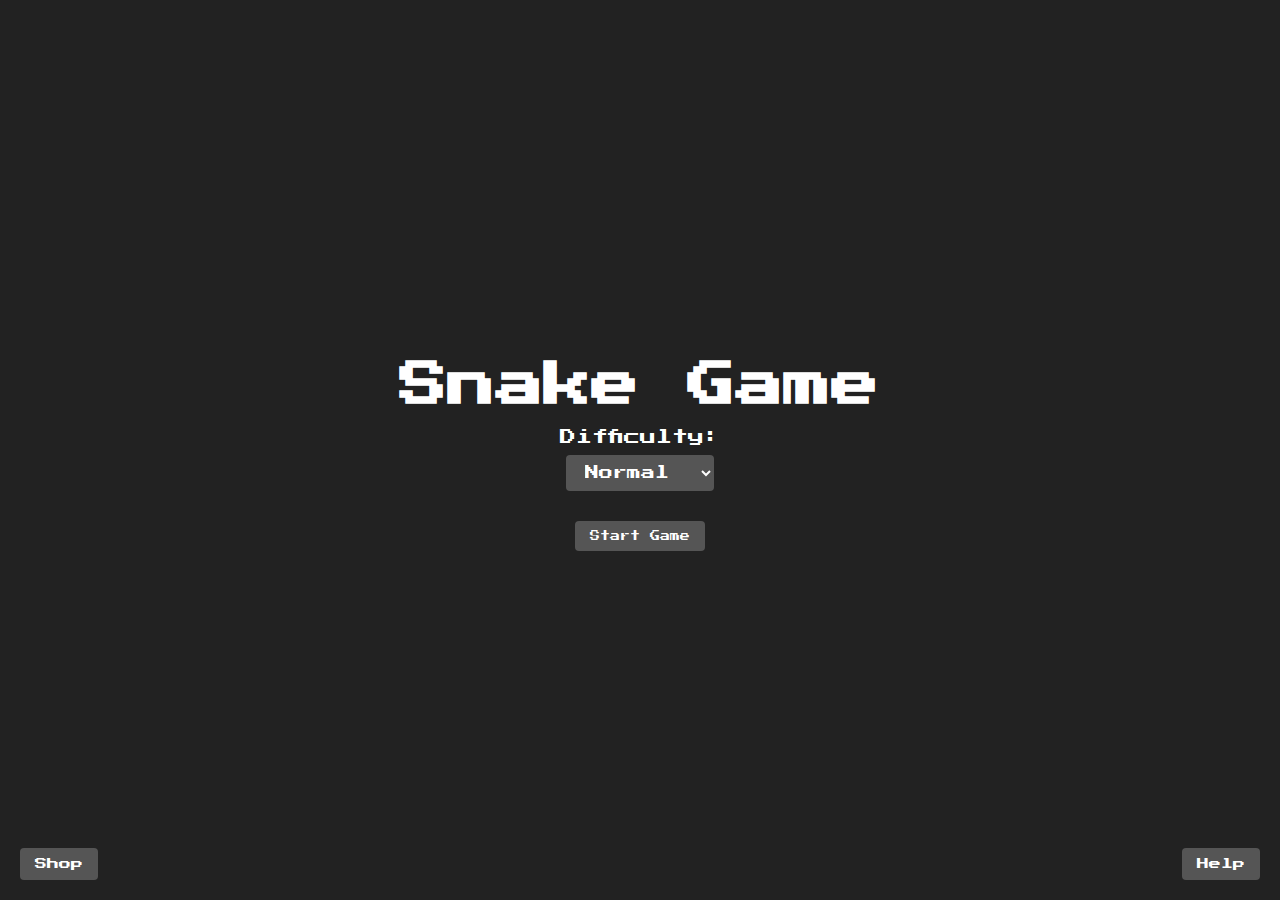
<file: index.html>
<html lang="en">
  <head>
    <meta charset="UTF-8" />
    <meta name="viewport" content="width=device-width, initial-scale=1.0" />
    <meta name="description" content="Trò chơi Snake đơn giản nhưng thú vị, thử thách sự nhanh nhạy và phản xạ của bạn!" />
    <title>Snake Game</title>
    <link rel="stylesheet" href="style.css" />
    <link
      href="https://fonts.googleapis.com/css2?family=Press+Start+2P&display=swap"
      rel="stylesheet"
    />
  </head>
  <body>
    <div id="mainMenu">
      <h1>Snake Game</h1>
      <label for="difficultySelect">Difficulty:</label>
      <select id="difficultySelect">
        <option value="easy" style="background-color: #dff0d8; color: #3c763d;">Easy</option>
        <option value="normal" selected style="background-color: #d9edf7; color: #31708f;">Normal</option>
        <option value="hard" style="background-color: #f2dede; color: #a94442;">Hard</option>
        <option value="extreme" style="background-color: #fcf8e3; color: #8a6d3b;">Extreme</option>
      </select>
      <button id="startGameButton">Start Game</button>
      
      <button id="shopButton">Shop</button>
      <div id="shopModal">
        <div id="shopModalContent">
          <h2>Snake Color Shop</h2>
          <div class="shopItem">
            <div class="colorPreview" style="background-color: #0f0;"></div>
            <span>Green</span>
            <button class="equipButton" data-color="#0f0">Equip</button>
          </div>
          <div class="shopItem">
            <div class="colorPreview" style="background-color: #00f;"></div>
            <span>Blue</span>
            <button class="equipButton" data-color="#00f">Equip</button>
          </div>
          <div class="shopItem">
            <div class="colorPreview" style="background-color: #800080;"></div>
            <span>Purple</span>
            <button class="equipButton" data-color="#800080">Equip</button>
          </div>
          <div class="shopItem">
            <div class="colorPreview" style="background-color: #FFA500;"></div>
            <span>Orange</span>
            <button class="equipButton" data-color="#FFA500">Equip</button>
          </div>
          <button id="shopCloseButton">Close</button>
        </div>
      </div>
      <button id="helpButton">Help</button>
      <div id="helpModal">
        <div id="helpModalContent">
          <h2>How to Play</h2>
          <p>Use Arrow keys or WASD to control the snake.</p>
          <p>Eat the red food to grow.</p>
          <p>Avoid collisions with walls and your own tail.</p>
          <p>Press any key to restart when the game is over.</p>
          <p>Your score is tracked along with the global max score.</p>
          <p>Have fun!</p>
          <button id="helpCloseButton">Close</button>
        </div>
      </div>
    </div>
    <div id="gameContainer" style="display: none;">
      <canvas id="gameCanvas" width="500" height="500"></canvas>
      <div id="score">Score: 0</div>
      <div id="globalMaxScore">Max Score: 0</div>
      <div id="gameOver">
        <div class="gameOverText">Game Over</div>
        <div class="restartText">Press any key to Restart</div>
      </div>
      <div id="pauseMenu">
        <h1>Paused</h1>
        <button id="resumeButton">Resume</button>
        <button id="quitButton">Quit</button>
      </div>
    </div>
    
    <script src="snake.js" defer></script>
  </body>
</html>
</file>
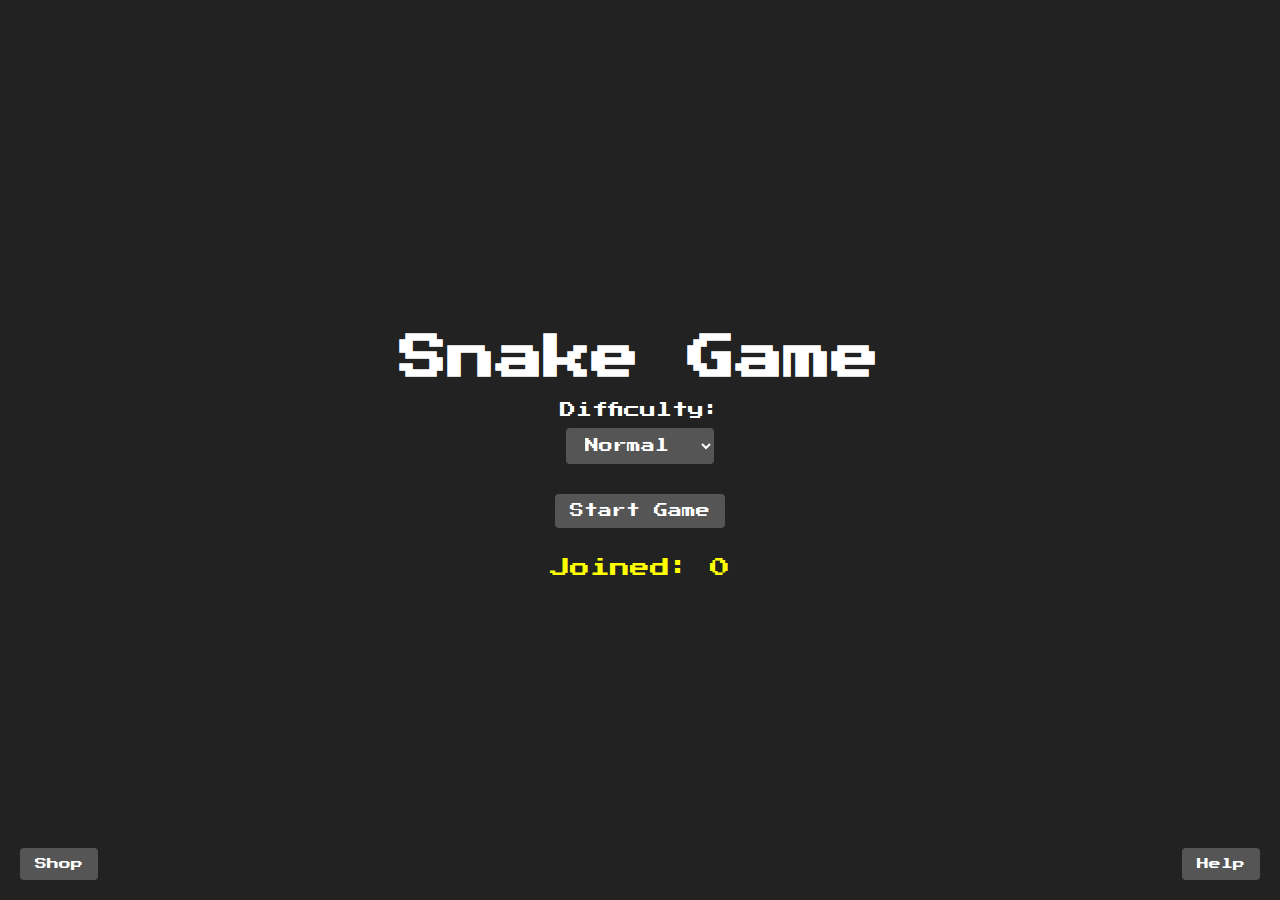
<file: assets/index.html>
<html lang="en">
  <head>
    <meta charset="UTF-8" />
    <meta name="viewport" content="width=device-width, initial-scale=1.0" />
    <meta name="description" content="Trò chơi Snake đơn giản nhưng thú vị, thử thách sự nhanh nhạy và phản xạ của bạn!" />
    <title>Snake Game</title>
    <link rel="stylesheet" href="style.css" />
    <link
      href="https://fonts.googleapis.com/css2?family=Press+Start+2P&display=swap"
      rel="stylesheet"
    />
  </head>
  <body>
    <div id="mainMenu">
      <h1>Snake Game</h1>
      <label for="difficultySelect">Difficulty:</label>
      <select id="difficultySelect">
        <option value="easy" style="background-color: #dff0d8; color: #3c763d;">Easy</option>
        <option value="normal" selected style="background-color: #d9edf7; color: #31708f;">Normal</option>
        <option value="hard" style="background-color: #f2dede; color: #a94442;">Hard</option>
        <option value="extreme" style="background-color: #fcf8e3; color: #8a6d3b;">Extreme</option>
      </select>
      <button id="startGameButton">Start Game</button>
      
      <button id="shopButton">Shop</button>
      <p id="joinCount">Joined: 0</p>
      <div id="shopModal">
        <div id="shopModalContent">
          <h2>Snake Color Shop</h2>
          <div class="shopItem">
            <div class="colorPreview" style="background-color: #0f0;"></div>
            <span>Green</span>
            <button class="equipButton" data-color="#0f0">Equip</button>
          </div>
          <div class="shopItem">
            <div class="colorPreview" style="background-color: #00f;"></div>
            <span>Blue</span>
            <button class="equipButton" data-color="#00f">Equip</button>
          </div>
          <div class="shopItem">
            <div class="colorPreview" style="background-color: #800080;"></div>
            <span>Purple</span>
            <button class="equipButton" data-color="#800080">Equip</button>
          </div>
          <div class="shopItem">
            <div class="colorPreview" style="background-color: #FFA500;"></div>
            <span>Orange</span>
            <button class="equipButton" data-color="#FFA500">Equip</button>
          </div>
          <button id="shopCloseButton">Close</button>
        </div>
      </div>
      <button id="helpButton">Help</button>
      <div id="helpModal">
        <div id="helpModalContent">
          <h2>How to Play</h2>
          <p>Use Arrow keys or WASD to control the snake.</p>
          <p>Eat the red food to grow.</p>
          <p>Avoid collisions with walls and your own tail.</p>
          <p>Press any key to restart when the game is over.</p>
          <p>Your score is tracked along with the global max score.</p>
          <p>Have fun!</p>
          <button id="helpCloseButton">Close</button>
        </div>
      </div>
    </div>
    <div id="gameContainer" style="display: none;">
      <canvas id="gameCanvas" width="600" height="600"></canvas>
      <div id="score">Score: 0</div>
      <div id="globalMaxScore">Max Score: 0</div>
      <div id="gameOver">
        <div class="gameOverText">Game Over</div>
        <div class="restartText">Press any key to Restart</div>
      </div>
      <div id="pauseMenu">
        <h1>Paused</h1>
        <button id="resumeButton">Resume</button>
        <button id="quitButton">Quit</button>
      </div>
    </div>
    
    <script src="snake.js" defer></script>
  </body>
</html>
</file>
<file: style.css>
/* Basic reset and body styles */
body {
  margin: 0;
  padding: 0;
  outline: 0;
  display: flex;
  flex-direction: column;
  align-items: center;
  background-color: #222;
  color: #fff;
  font-family: 'Press Start 2P', cursive;
}

/* Canvas centered with a solid border */
canvas {
  background-color: #333;
  border: 2px solid #fff;
  margin-top: 20px;
}

/* Score display styling */
#score {
  margin-top: 20px;
  font-size: 24px;
}

/* Global Max Score display styling */
#globalMaxScore {
  margin-top: 10px;
  font-size: 24px;
}

/* Game Over overlay styling */
#gameOver {
  position: fixed;
  top: 0;
  left: 0;
  width: 100%;
  height: 100%;
  background: rgba(0, 0, 0, 0.8);
  display: none;
  align-items: center;
  justify-content: center;
  flex-direction: column;
  font-size: 2rem;
}

/* When visible, display as flex and animate fade in */
#gameOver.visible {
  display: flex;
  animation: fadeIn 1s;
}

/* Simple fade-in animation */
@keyframes fadeIn {
  from { opacity: 0; }
  to { opacity: 1; }
}

/* Help Button styling */
#helpButton {
  position: fixed;
  bottom: 20px;
  right: 20px;
  background: #555;
  color: #fff;
  border: none;
  border-radius: 4px;
  padding: 10px 15px;
  font-family: 'Press Start 2P', cursive;
  cursor: pointer;
  font-size: 12px;
  z-index: 1000;
}

#helpButton:hover {
  background: #777;
}

/* Help Modal overlay styling */
#helpModal {
  position: fixed;
  top: 0;
  left: 0;
  width: 100%;
  height: 100%;
  background: rgba(0, 0, 0, 0.8);
  display: none;
  align-items: center;
  justify-content: center;
  z-index: 1001;
}

#helpModal.visible {
  display: flex;
}

#helpModalContent {
  background: #333;
  padding: 20px;
  border: 2px solid #fff;
  border-radius: 8px;
  max-width: 600px;
  text-align: center;
}

/* Main Menu styling */
#mainMenu {
  position: fixed;
  top: 0;
  left: 0;
  width: 100%;
  height: 100%;
  background-color: #222;
  display: flex;
  flex-direction: column;
  align-items: center;
  justify-content: center;
  z-index: 1002;
}

#mainMenu h1 {
  font-size: 3rem;
  margin-bottom: 20px;
}

#startGameButton {
  background: #555;
  color: #fff;
  border: none;
  border-radius: 4px;
  padding: 10px 15px;
  font-family: 'Press Start 2P', cursive;
  cursor: pointer;
  font-size: 10px;
  margin: 20px;
}

#startGameButton:hover {
  background: #777;
}
/* Difficulty dropdown styling */
#difficultySelect {
  background: #555;
  color: #fff;
  border: none;
  border-radius: 4px;
  padding: 10px 15px;
  font-family: 'Press Start 2P', cursive;
  cursor: pointer;
  font-size: 14px;
  margin: 10px;
  outline: none;
}
#difficultySelect:hover {
  background: #777;
}

/* Pause Menu styling */
#pauseMenu {
  position: fixed;
  top: 0;
  left: 0;
  width: 100%;
  height: 100%;
  background: rgba(0, 0, 0, 0.8);
  display: none;
  align-items: center;
  justify-content: center;
  flex-direction: column;
  z-index: 1003;
}

#pauseMenu.visible {
  display: flex;
  animation: fadeIn 0.5s;
}

#pauseMenu h1 {
  font-size: 3rem;
  margin-bottom: 20px;
}

#pauseMenu button {
  background: #555;
  color: #fff;
  border: none;
  border-radius: 4px;
  padding: 10px 15px;
  font-family: 'Press Start 2P', cursive;
  cursor: pointer;
  font-size: 14px;
  margin: 10px;
}

#pauseMenu button:hover {
  background: #777;
}

/* Shop Button styling */
#shopButton {
  position: fixed;
  bottom: 20px;
  left: 20px;
  background: #555;
  color: #fff;
  border: none;
  border-radius: 4px;
  padding: 10px 15px;
  font-family: 'Press Start 2P', cursive;
  cursor: pointer;
  font-size: 12px;
  z-index: 1000;
}

#shopButton:hover {
  background: #777;
}

/* Shop Modal overlay styling */
#shopModal {
  position: fixed;
  top: 0;
  left: 0;
  width: 100%;
  height: 100%;
  background: rgba(0, 0, 0, 0.8);
  display: none;
  align-items: center;
  justify-content: center;
  z-index: 1001;
}

#shopModal.visible {
  display: flex;
}

#shopModalContent {
  background: #333;
  padding: 20px;
  border: 2px solid #fff;
  border-radius: 8px;
  max-width: 600px;
  text-align: center;
}

.shopItem {
  display: flex;
  align-items: center;
  justify-content: space-between;
  margin: 10px 0;
}

.shopItem .colorPreview {
  width: 30px;
  height: 30px;
  border: 1px solid #fff;
  margin-right: 10px;
}

.shopItem button.equipButton {
  background: #555;
  color: #fff;
  border: none;
  border-radius: 4px;
  padding: 5px 10px;
  font-family: 'Press Start 2P', cursive;
  cursor: pointer;
  font-size: 10px;
}

.shopItem button.equipButton:hover {
  background: #777;
}

#shopCloseButton {
  background: #555;
  color: #fff;
  border: none;
  border-radius: 4px;
  padding: 10px 15px;
  font-family: 'Press Start 2P', cursive;
  cursor: pointer;
  font-size: 12px;
  margin-top: 20px;
}

#shopCloseButton:hover {
  background: #777;
}
</file>
<file: assets/style.css>
/* Basic reset and body styles */
body {
  margin: 0;
  padding: 0;
  outline: 0;
  display: flex;
  flex-direction: column;
  align-items: center;
  background-color: #222;
  color: #fff;
  font-family: 'Press Start 2P', cursive;
}

/* Canvas centered with a solid border */
canvas {
  background-color: #333;
  border: 2px solid #fff;
  margin-top: 20px;
}

/* Score display styling */
#score {
  margin-top: 20px;
  font-size: 24px;
}

/* Global Max Score display styling */
#globalMaxScore {
  margin-top: 10px;
  font-size: 24px;
}

/* Game Over overlay styling */
#gameOver {
  position: fixed;
  top: 0;
  left: 0;
  width: 100%;
  height: 100%;
  background: rgba(0, 0, 0, 0.8);
  display: none;
  align-items: center;
  justify-content: center;
  flex-direction: column;
  font-size: 2rem;
}

/* When visible, display as flex and animate fade in */
#gameOver.visible {
  display: flex;
  animation: fadeIn 1s;
}

/* Simple fade-in animation */
@keyframes fadeIn {
  from { opacity: 0; }
  to { opacity: 1; }
}

/* Help Button styling */
#helpButton {
  position: fixed;
  bottom: 20px;
  right: 20px;
  background: #555;
  color: #fff;
  border: none;
  border-radius: 4px;
  padding: 10px 15px;
  font-family: 'Press Start 2P', cursive;
  cursor: pointer;
  font-size: 12px;
  z-index: 1000;
}

#helpButton:hover {
  background: #777;
}

/* Help Modal overlay styling */
#helpModal {
  position: fixed;
  top: 0;
  left: 0;
  width: 100%;
  height: 100%;
  background: rgba(0, 0, 0, 0.8);
  display: none;
  align-items: center;
  justify-content: center;
  z-index: 1001;
}

#helpModal.visible {
  display: flex;
}

#helpModalContent {
  background: #333;
  padding: 20px;
  border: 2px solid #fff;
  border-radius: 8px;
  max-width: 600px;
  text-align: center;
}

/* Main Menu styling */
#mainMenu {
  position: fixed;
  top: 0;
  left: 0;
  width: 100%;
  height: 100%;
  background-color: #222;
  display: flex;
  flex-direction: column;
  align-items: center;
  justify-content: center;
  z-index: 1002;
}

#mainMenu h1 {
  font-size: 3rem;
  margin-bottom: 20px;
}

#startGameButton {
  background: #555;
  color: #fff;
  border: none;
  border-radius: 4px;
  padding: 10px 15px;
  font-family: 'Press Start 2P', cursive;
  cursor: pointer;
  font-size: 14px;
  margin: 20px;
}

#startGameButton:hover {
  background: #777;
}

#joinCount {
  font-size: 20px;
  margin-top: 10px;
  color: #ff0;
}

/* Difficulty dropdown styling */
#difficultySelect {
  background: #555;
  color: #fff;
  border: none;
  border-radius: 4px;
  padding: 10px 15px;
  font-family: 'Press Start 2P', cursive;
  cursor: pointer;
  font-size: 14px;
  margin: 10px;
  outline: none;
}
#difficultySelect:hover {
  background: #777;
}

/* Pause Menu styling */
#pauseMenu {
  position: fixed;
  top: 0;
  left: 0;
  width: 100%;
  height: 100%;
  background: rgba(0, 0, 0, 0.8);
  display: none;
  align-items: center;
  justify-content: center;
  flex-direction: column;
  z-index: 1003;
}

#pauseMenu.visible {
  display: flex;
  animation: fadeIn 0.5s;
}

#pauseMenu h1 {
  font-size: 3rem;
  margin-bottom: 20px;
}

#pauseMenu button {
  background: #555;
  color: #fff;
  border: none;
  border-radius: 4px;
  padding: 10px 15px;
  font-family: 'Press Start 2P', cursive;
  cursor: pointer;
  font-size: 14px;
  margin: 10px;
}

#pauseMenu button:hover {
  background: #777;
}

/* Shop Button styling */
#shopButton {
  position: fixed;
  bottom: 20px;
  left: 20px;
  background: #555;
  color: #fff;
  border: none;
  border-radius: 4px;
  padding: 10px 15px;
  font-family: 'Press Start 2P', cursive;
  cursor: pointer;
  font-size: 12px;
  z-index: 1000;
}

#shopButton:hover {
  background: #777;
}

/* Shop Modal overlay styling */
#shopModal {
  position: fixed;
  top: 0;
  left: 0;
  width: 100%;
  height: 100%;
  background: rgba(0, 0, 0, 0.8);
  display: none;
  align-items: center;
  justify-content: center;
  z-index: 1001;
}

#shopModal.visible {
  display: flex;
}

#shopModalContent {
  background: #333;
  padding: 20px;
  border: 2px solid #fff;
  border-radius: 8px;
  max-width: 600px;
  text-align: center;
}

.shopItem {
  display: flex;
  align-items: center;
  justify-content: space-between;
  margin: 10px 0;
}

.shopItem .colorPreview {
  width: 30px;
  height: 30px;
  border: 1px solid #fff;
  margin-right: 10px;
}

.shopItem button.equipButton {
  background: #555;
  color: #fff;
  border: none;
  border-radius: 4px;
  padding: 5px 10px;
  font-family: 'Press Start 2P', cursive;
  cursor: pointer;
  font-size: 10px;
}

.shopItem button.equipButton:hover {
  background: #777;
}

#shopCloseButton {
  background: #555;
  color: #fff;
  border: none;
  border-radius: 4px;
  padding: 10px 15px;
  font-family: 'Press Start 2P', cursive;
  cursor: pointer;
  font-size: 12px;
  margin-top: 20px;
}

#shopCloseButton:hover {
  background: #777;
}
</file>
